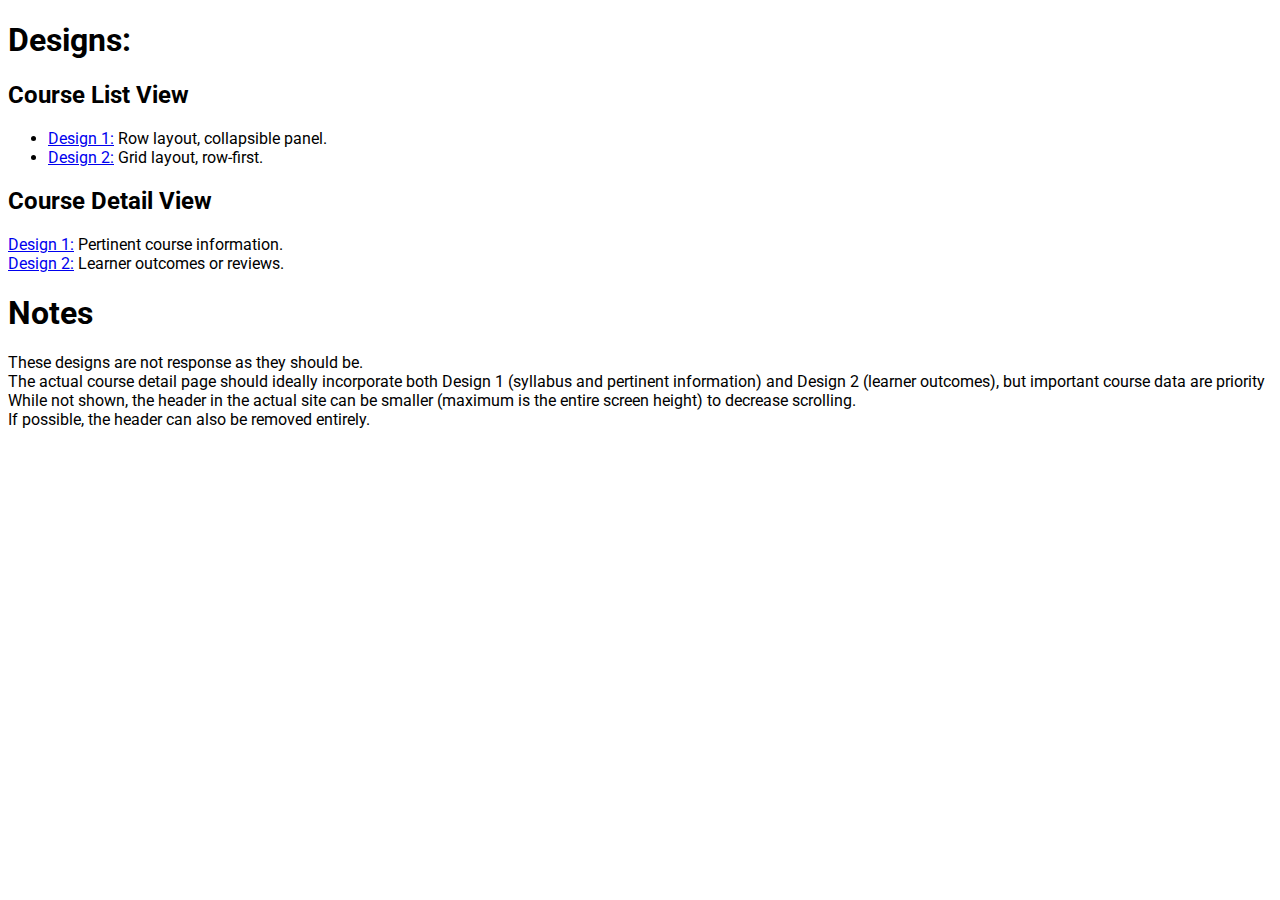
<file: index.html>
<!DOCTYPE html>
<html>
<head>
	<meta name="viewport" content="width=device-width, initial-scale=1">
	<link rel="stylesheet" type="text/css" href="index.css">
	<link rel="preconnect" href="https://fonts.gstatic.com">
	<link href="https://fonts.googleapis.com/css2?family=Roboto&display=swap" rel="stylesheet">
</head>
<body>
	<h1>Designs:</h1>
	<h2>Course List View</h2>
	<ul>
		<li><a href="design1.html">Design 1:</a> Row layout, collapsible panel.</li>
		<li><a href="design2.html">Design 2:</a> Grid layout, row-first.</li>
	</ul>
	<h2>Course Detail View</h2>
		<li><a href="courses/course1.html">Design 1:</a> Pertinent course information.</li>
		<li><a href="courses/course2.html">Design 2:</a> Learner outcomes or reviews.</li>
	<h1>Notes</h1>
	<li>These designs are not response as they should be.</li>
	<li>The actual course detail page should ideally incorporate both Design 1 (syllabus and pertinent information) and Design 2 (learner outcomes), but important course data are priority</li>
	<li>While not shown, the header in the actual site can be smaller (maximum is the entire screen height) to decrease scrolling.</li>
	<li>If possible, the header can also be removed entirely.</li>
</body>
</html>
</file>
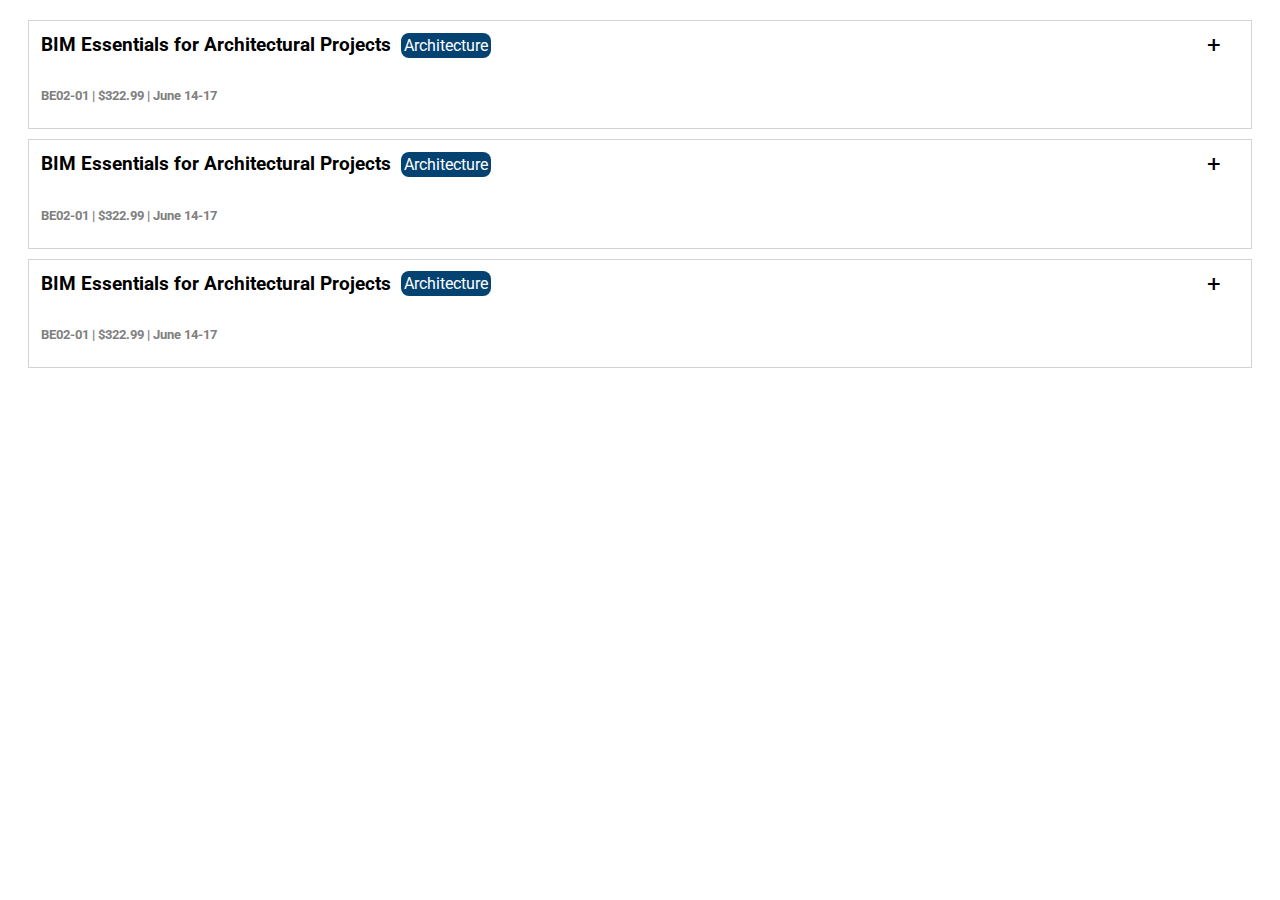
<file: design1.html>
<!DOCTYPE html>
<html>
<head>
	<meta name="viewport" content="width=device-width, initial-scale=1">
	<link rel="stylesheet" type="text/css" href="css/design1.css">
	<link rel="preconnect" href="https://fonts.gstatic.com">
	<link href="https://fonts.googleapis.com/css2?family=Roboto&display=swap" rel="stylesheet">
</head>
<body>
	<main>
		<div class="course">
			<div class="course-head">
				<div class="row">
					<h3 class="inline title">BIM Essentials for Architectural Projects</h3>
					<span class="bg-blue">Architecture</span>
					<button class="inline expand" id="course-1" onclick="openContent(this)">+</button>
				</div>
				<div class="row">
					<h5 class="course-details">BE02-01 | $322.99 | June 14-17</h5>
				</div>
			</div>
			<div class="course-content" id="content-1" style="display: none;">
				<p>Essential knowledge and techniques in Building Information Modelling for small-scale to mid-scale architectural projects</p>
				<ul>
					<li>Grids, Levels, Linking References</li>
					<li>Architectural Modelling Elements</li>
					<li>Architectural Finishes and Detailing</li>
					<li>Editing and Modifying Elements</li>
				</ul>
			</div>
		</div>
		<div class="course">
			<div class="course-head">
				<div class="row">
					<h3 class="inline title">BIM Essentials for Architectural Projects</h3>
					<span class="bg-blue">Architecture</span>
					<button class="inline expand" id="course-1" onclick="openContent(this)">+</button>
				</div>
				<div class="row">
					<h5 class="course-details">BE02-01 | $322.99 | June 14-17</h5>
				</div>
			</div>
			<div class="course-content" id="content-1" style="display: none;">
				<p>Essential knowledge and techniques in Building Information Modelling for small-scale to mid-scale architectural projects</p>
				<ul>
					<li>Grids, Levels, Linking References</li>
					<li>Architectural Modelling Elements</li>
					<li>Architectural Finishes and Detailing</li>
					<li>Editing and Modifying Elements</li>
				</ul>
			</div>
		</div>
		<div class="course">
			<div class="course-head">
				<div class="row">
					<h3 class="inline title">BIM Essentials for Architectural Projects</h3>
					<span class="bg-blue">Architecture</span>
					<button class="inline expand" id="course-1" onclick="openContent(this)">+</button>
				</div>
				<div class="row">
					<h5 class="course-details">BE02-01 | $322.99 | June 14-17</h5>
				</div>
			</div>
			<div class="course-content" id="content-1" style="display: none;">
				<p>Essential knowledge and techniques in Building Information Modelling for small-scale to mid-scale architectural projects</p>
				<ul>
					<li>Grids, Levels, Linking References</li>
					<li>Architectural Modelling Elements</li>
					<li>Architectural Finishes and Detailing</li>
					<li>Editing and Modifying Elements</li>
				</ul>
			</div>
		</div>
	</main>
<script>
	function openContent(elem) {
		var id = elem.id.split('-')[1]
		var contentId = "content" + "-" + id
		var content = document.getElementById(contentId)
		if (content.style.display === 'none') {
			console.log('changed')
			content.style.display = 'block'
			elem.innerHTML = '-'
		} else {
			console.log(content.style.display)
			content.style.display = 'none'
			elem.innerHTML = '+'
		}
	}
</script>

</body>
</html>
</file>
<file: index.css>
* {
	font-family: 'Roboto', sans-serif;
}

*, *:before, *:after {
  box-sizing: border-box;
}

main {
	margin: 20px;
	overflow-x: hidden;
}

.course {
	width: 100%;
}

.course-head {
	width:100%;
	background-color: white;
	border: 1px solid lightgray;
	display: flex;
	flex-direction: column;
	padding: 3px 12px;
}

.row {
	display: flex;
	align-items: center;
}

.course-content {
	padding: 3px 12px;
	background-color: white;
	border: 1px solid lightgray;
}

.course-details {
	color: gray;
}

.inline {
	display: inline-block;
}

.expand {
	float: right;
	margin: auto;
	margin-right: 10px;
	vertical-align: middle;
	font-size: 24px;
	background: transparent;
	border: none;
	border-radius: 50%;
	height: 30px;
	width: 30px;
}

.expand:hover{
	background-color: #044272;
	color: white;
}

.title {
	margin: 10px 0;
}

span {
	padding: 3px;
	border-radius: 8px;
	color: white;
	margin: 0 10px;
}

.bg-blue{
	background-color: #044272;
}

.bg-red {
	background-color: red;
}
</file>
<file: css/design1.css>
* {
	font-family: 'Roboto', sans-serif;
}

*, *:before, *:after {
  box-sizing: border-box;
}

main {
	margin: 20px;
	overflow-x: hidden;
}

.course {
	width: 100%;
	margin-bottom: 10px;
}

.course-head {
	width:100%;
	background-color: white;
	border: 1px solid lightgray;
	display: flex;
	flex-direction: column;
	padding: 3px 12px;
}

.row {
	display: flex;
	align-items: center;
}

.course-content {
	padding: 3px 12px;
	background-color: white;
	border: 1px solid lightgray;
}

.course-details {
	color: gray;
}

.inline {
	display: inline-block;
}

.expand {
	float: right;
	margin: auto;
	margin-right: 10px;
	vertical-align: middle;
	font-size: 24px;
	background: transparent;
	border: none;
	border-radius: 50%;
	height: 30px;
	width: 30px;
}

.expand:hover{
	background-color: #044272;
	color: white;
}

.title {
	margin: 10px 0;
}

span {
	padding: 3px;
	border-radius: 8px;
	color: white;
	margin: 0 10px;
}

.bg-blue{
	background-color: #044272;
}

.bg-red {
	background-color: red;
}
</file>
